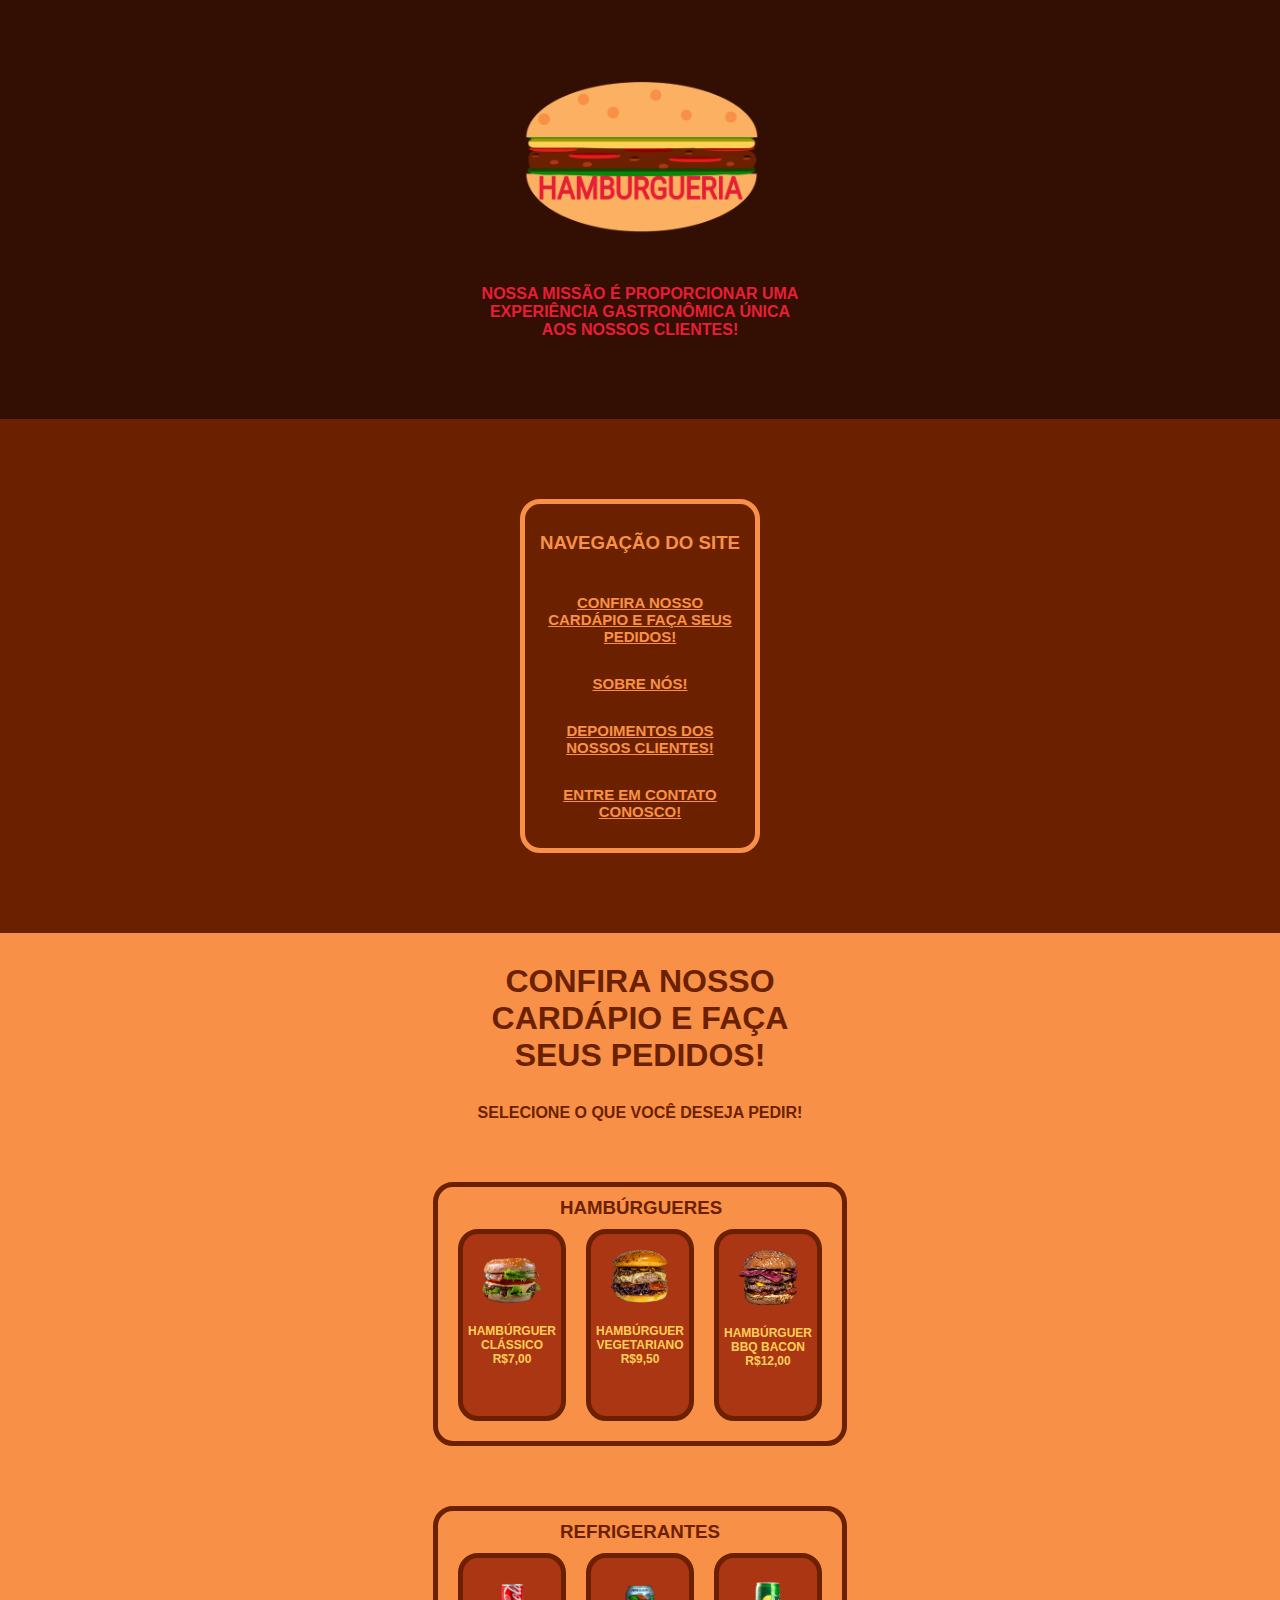
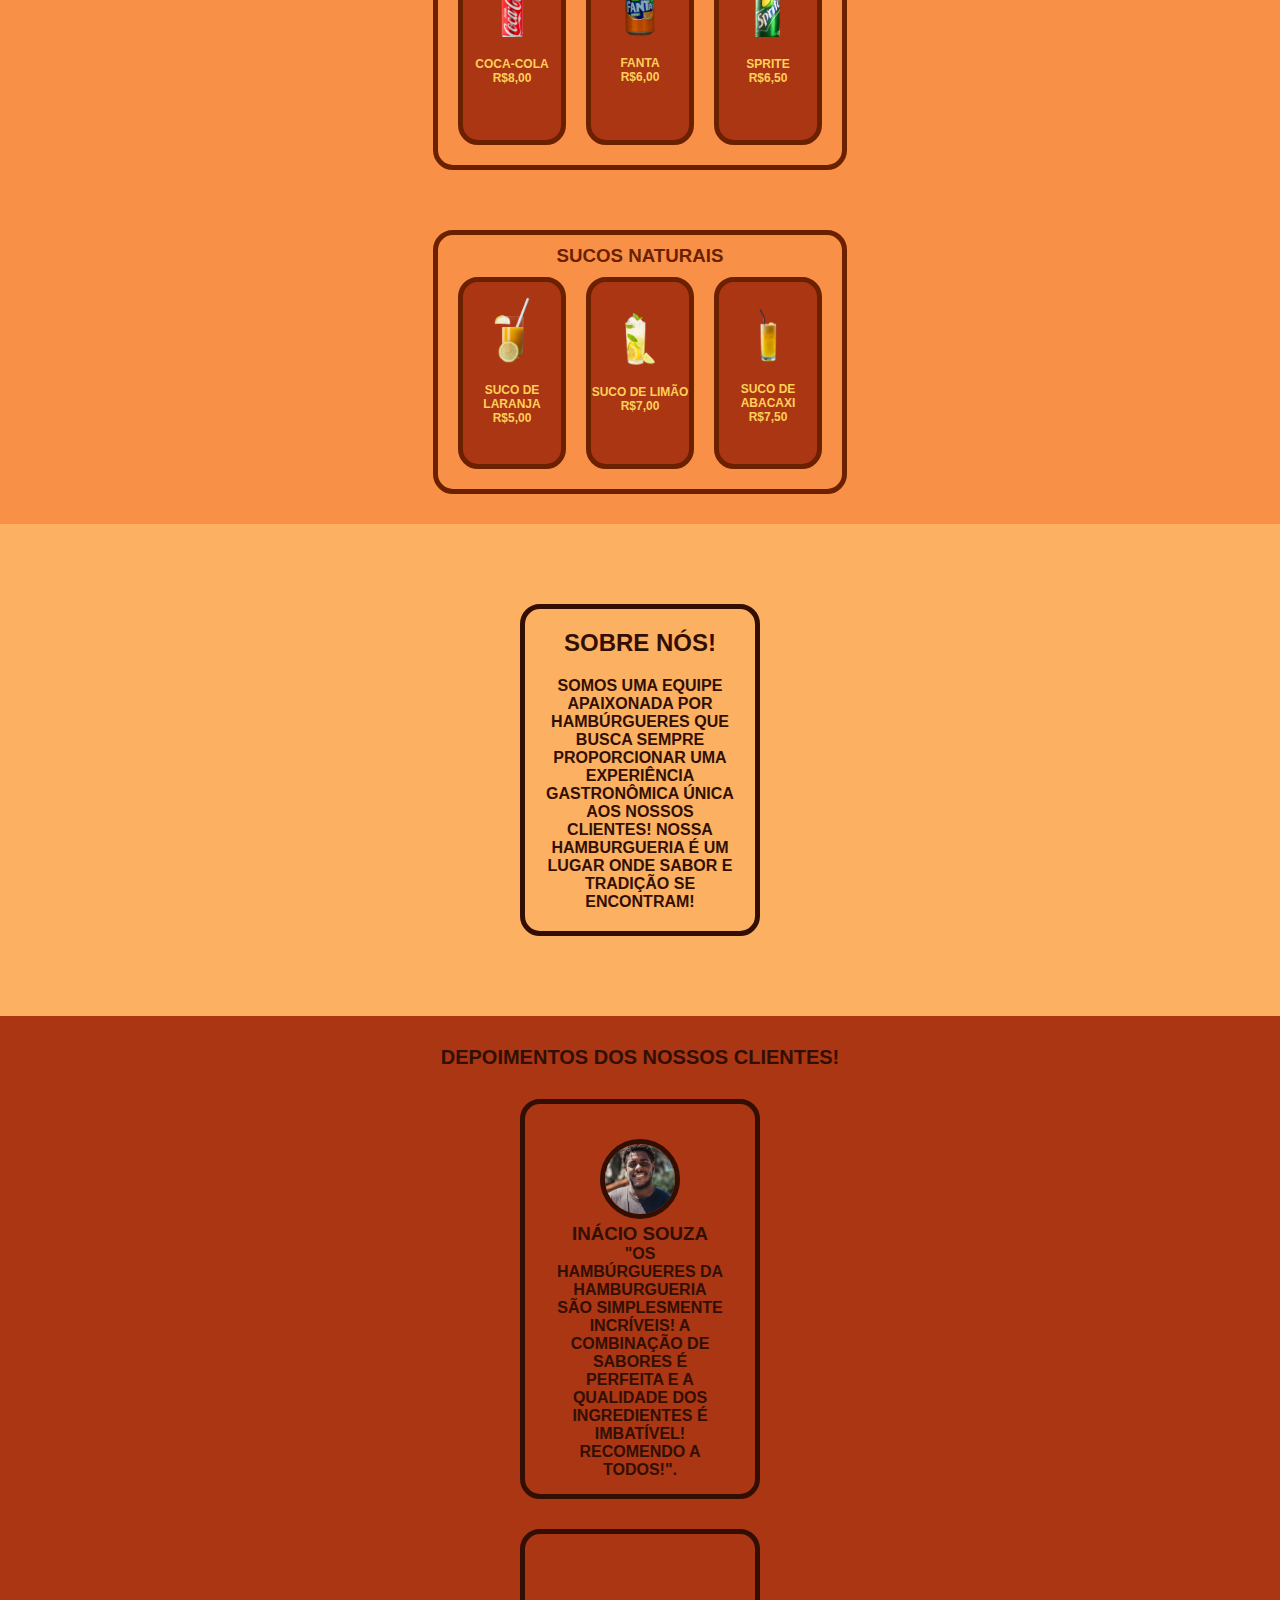
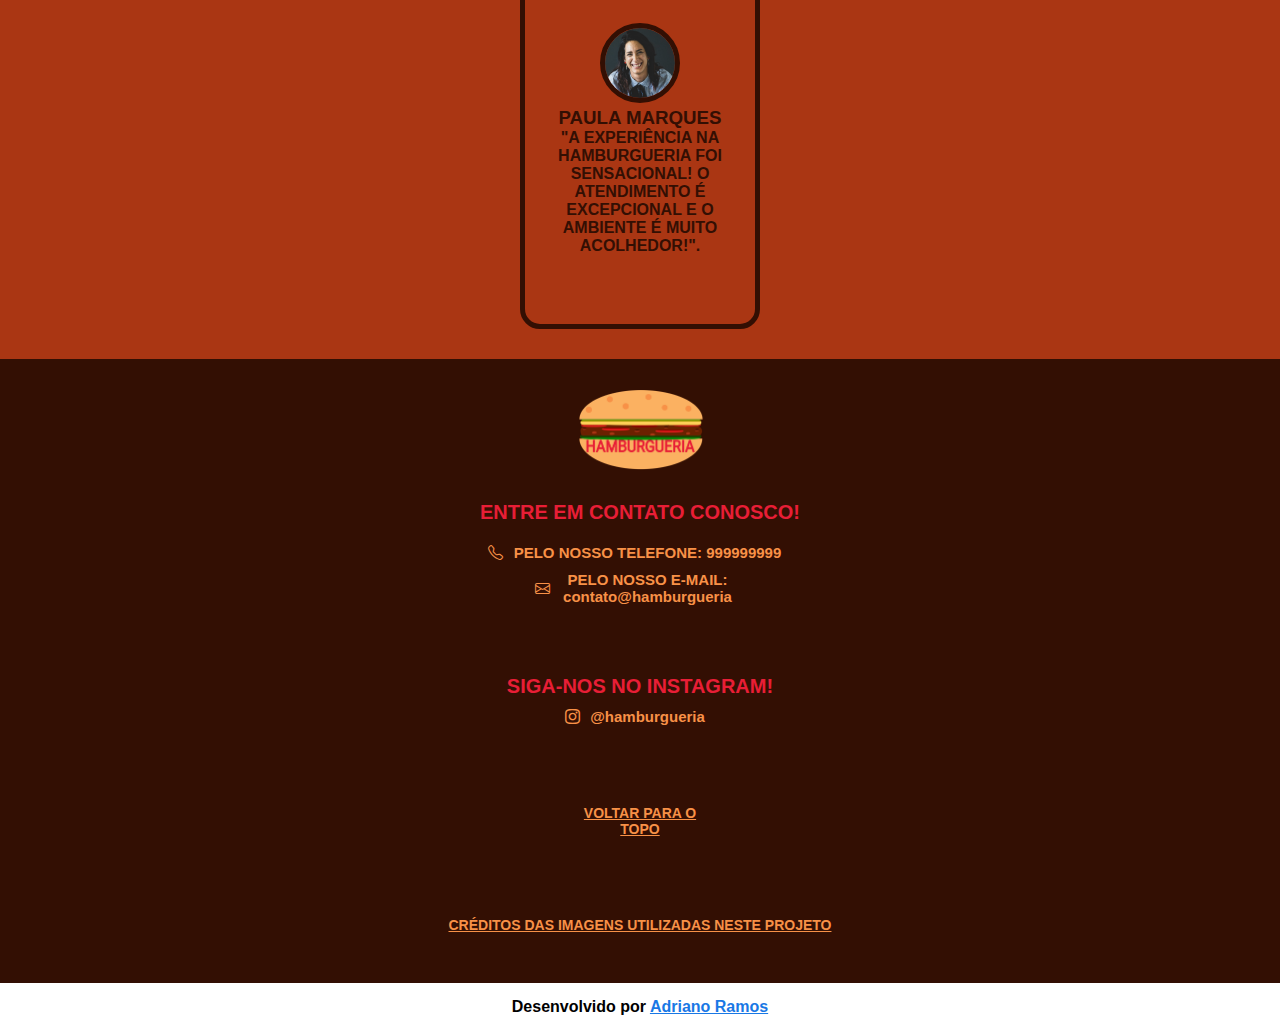
<file: index.html>
<!DOCTYPE html>
<html lang="pt-BR">
<head>
    <meta charset="UTF-8">
    <meta name="viewport" content="width=device-width, initial-scale=1.0">
    <meta http-equiv="X-UA-Compatible" content="ie=edge">
    <link rel="stylesheet" href="src/css/index.css">
    <link rel="stylesheet" href="src/css/features.css">
    <link rel="stylesheet" href="src/css/responsive.css">
    <link rel="stylesheet" href="src/css/font-family.css">
    <link rel="stylesheet" href="https://cdn.jsdelivr.net/npm/bootstrap-icons@1.8.1/font/bootstrap-icons.css">
    <link rel="icon" href="src/images/logo-burguer-joint.png">
    <title>HAMBURGUERIA</title>
</head>

<body>
    <header>
        <!-- Secao 1 (cabecalho) -->
        <section id="header">
            <div class="box-header-section">
                <img class="logo-burguer-joint" src="src/images/logo-burguer-joint.png" alt="logo da hamburgueria">

                <div class="text-mission-burguer-joint">
                    <p>
                        NOSSA MISSÃO É PROPORCIONAR UMA<br>
                        EXPERIÊNCIA GASTRONÔMICA ÚNICA<br>
                        AOS NOSSOS CLIENTES!
                    </p>
                </div>
            </div>
        </section>
    </header>

  
    <!-- Secao 2 (links de navegacao) -->
    <section>
        <div class="box-navigation-section">
            <div class="border-navigation-section">
                <h3 class="title-navigation-section">NAVEGAÇÃO DO SITE</h3>
                <nav class="links-navigation-section">
                    <ul>
                        <!-- Link 1 -->
                        <li class="margin-links"><a href="#menu-section">
                            CONFIRA NOSSO CARDÁPIO E FAÇA SEUS PEDIDOS!
                        </a></li>
            
                        <!-- Link 2 -->
                        <li class="margin-links"><a href="#about-us-section">
                            SOBRE NÓS!
                        </a></li>
          
                        <!-- Link 3 -->
                        <li class="margin-links"><a href="#testimonials-section">
                            DEPOIMENTOS DOS NOSSOS CLIENTES!
                        </a></li>
            
                        <!-- Link 4 -->
                        <li class="margin-links"><a href="#footer-section">
                            ENTRE EM CONTATO CONOSCO!
                        </a></li>
                    </ul>
                </nav>
            </div>
        </div>
    </section>
    

    <main>
        <!-- Secao 3 (cardapio) -->
        <section id="menu-section">
            <div class="box-menu-section">
                <div class="title-menu-section">
                    <h1>CONFIRA NOSSO CARDÁPIO E FAÇA SEUS PEDIDOS!</h1>
                </div>

                <div class="caption">
                    <h4>SELECIONE O QUE VOCÊ DESEJA PEDIR!</h4>
                </div>
      
                <!-- Secao dos hamburgueres -->
                <div class="box-products">
                    <div class="title-burguers-section">
                        <h3>HAMBÚRGUERES</h3>
                    </div>
                    <div class="align-btns-products">
          
                        <!-- Hamburguer classico -->
                        <div class="margin-btns-products">
                        <!-- A classe "margin-btns-products" é para que tenha uma margem entre os botoes dos produtos do cardapio -->
                            <button class="btn-product">
                            <!-- A classe "btn-products" sao os botoes dos produtos do cardapio que é onde ficam as imagens, nomes e precos deles -->
                                <img class="image-btn-classic-burguer" src="src/images/classic-burguer.png" alt="imagem de um hambúrguer clássico">
                                <p>HAMBÚRGUER CLÁSSICO</p>
                                <p>R$7,00</p>
                            </button>
                        </div>


                        <!-- Hamburguer vegetariano -->
                        <div class="margin-btns-products">
                        <!-- A classe "margin-btns-products" é para que tenha uma margem entre os botoes dos produtos do cardapio -->
                            <button class="btn-product">
                            <!-- A classe "btns-products" sao os botoes dos produtos do cardapio que é onde ficam as imagens, nomes e precos deles -->
                                <img class="image-btn-vegetarian-burguer" src="src/images/vegetarian-burguer.png" alt="imagem de um hambúrguer vegetariano">
                                <p >HAMBÚRGUER VEGETARIANO</p>
                                <p>R$9,50</p>
                            </button>
                        </div>
          

                        <!-- Hamburguer bbq bacon -->
                        <div class="margin-btns-products">
                        <!-- A classe "margin-btns-products" é para que tenha uma margem entre os botoes dos produtos do cardapio -->
                            <button class="btn-product">
                            <!-- A classe "btns-products" sao os botoes dos produtos do cardapio que é onde ficam as imagens, nomes e precos deles -->
                                <img class="image-btn-bacon-burguer" src="src/images/bacon-burguer.png" alt="imagem de um hambúrguer bbq bacon">
                                <p>HAMBÚRGUER BBQ BACON</p>
                                <p>R$12,00</p>
                            </button>
                        </div>
                    </div>
                </div>
    

                <!-- Secao dos refrigerantes -->
                <div class="box-products">
                    <div class="title-soft-drinks-section">
                        <h3>REFRIGERANTES</h3>
                    </div>
                    <div class="align-btns-products">

                        <!-- Coca-cola -->
                        <div class="margin-btns-products">
                        <!-- A classe "margin-btns-products" é para que tenha uma margem entre os botoes dos produtos do cardapio -->
                            <button class="btn-product">
                            <!-- A classe "btns-products" sao os botoes dos produtos do cardapio que é onde ficam as imagens, nomes e precos deles -->
                                <img class="image-btn-coca-cola" src="src/images/coca-cola.png" alt="imagem de uma lata de coca-cola">
                                <p>COCA-COLA</p>
                                <p>R$8,00</p>
                            </button>
                        </div>
          

                        <!-- Fanta -->
                        <div class="margin-btns-products">
                        <!-- A classe "margin-btns-products" é para que tenha uma margem entre os botoes dos produtos do cardapio -->
                            <button class="btn-product">
                            <!-- A classe "btns-products" sao os botoes dos produtos do cardapio que é onde ficam as imagens, nomes e precos deles -->
                                <img class="image-btn-fanta" src="src/images/fanta.png" alt="imagem de uma lata de fanta">
                                <p>FANTA</p>
                                <p>R$6,00</p>
                            </button>
                        </div>
          
          
                        <!-- Sprite -->
                        <div class="margin-btns-products">
                        <!-- A classe "margin-btns-products" é para que tenha uma margem entre os botoes dos produtos do cardapio -->
                            <button class="btn-product">
                            <!-- A classe "btns-products" sao os botoes dos produtos do cardapio que é onde ficam as imagens, nomes e precos deles -->
                                <img class="image-btn-sprite" src="src/images/sprite.png" alt="imagem de uma lata de sprite">
                                <p>SPRITE</p>
                                <p>R$6,50</p>
                            </button>
                        </div>
                    </div>
                </div>
     
     
                <!-- Secao dos sucos -->
                <div class="box-products">
                    <div class="title-juices-section">
                        <h3>SUCOS NATURAIS</h3>
                    </div>
                    <div class="align-btns-products">

                        <!-- Suco de laranja -->
                        <div class="margin-btns-products">
                        <!-- A classe "margin-btns-products" é para que tenha uma margem entre os botoes dos produtos do cardapio -->
                            <button class="btn-product">
                            <!-- A classe "btns-products" sao os botoes dos produtos do cardapio que é onde ficam as imagens, nomes e precos deles -->
                                <img class="image-btn-orange-juice" src="src/images/orange-juice.png" alt="imagem de um copo de suco de laranja">
                                <p>SUCO DE LARANJA</p>
                                <p>R$5,00</p>
                            </button>
                        </div>
         
         
                        <!-- Suco de limao -->
                        <div class="margin-btns-products">
                        <!-- A classe "margin-btns-products" é para que tenha uma margem entre os botoes dos produtos do cardapio -->
                            <button class="btn-product">
                            <!-- A classe "btns-products" sao os botoes dos produtos do cardapio que é onde ficam as imagens, nomes e precos deles -->
                                <img class="image-btn-lemon-juice" src="src/images/lemon-juice.png" alt="imagem de um copo de suco de limão">
                                <p>SUCO DE LIMÃO</p>
                                <p>R$7,00</p>
                            </button>
                        </div>
          

                        <!-- Suco de abacaxi -->
                        <div class="margin-btns-products">
                        <!-- A classe "margin-btns-products" é para que tenha uma margem entre os botoes dos produtos do cardapio -->
                            <button class="btn-product">
                            <!-- A classe "btns-products" sao os botoes dos produtos do cardapio que é onde ficam as imagens, nomes e precos deles -->
                                <img class="image-btn-pineapple-juice" src="src/images/pineapple-juice.png" alt="imagem de um copo de suco de abacaxi">
                                <p>SUCO DE ABACAXI</p>
                                <p>R$7,50</p>
                            </button>
                        </div>
                    </div>
                </div>


                <div class="box-background">

                    <!-- Esta div aparece quando clica nos botoes dos produtos e mostra a imagem, os nomes, e os precos deles, o botao de adicionar eles aos pedidos e o botao de voltar -->
                    <div id="box-selected-product">

                        <p id="text-quantity">QUANTOS VOCÊ QUER ADICIONAR?</p>


                        <!-- Hamburguer classico -->
                        <img src="src/images/classic-burguer.png" alt="imagem de um hambúrguer clássico" class="image-btn-classic-burguer image-selected-product">

                        <p class="name-selected-product">HAMBÚRGUER CLÁSSICO POR R$7,00</p>

                        <button class="btn-add-selected-product styles-btns-selected-product">ADICIONAR AOS PEDIDOS</button>

                        <div class="box-btns-more-and-less">
                            <button class="btns-more-and-less">
                                <i class="bi bi-dash-circle"></i>
                            </button>
                        
                            <div class="product-quantity"></div>
                        
                            <button class="btns-more-and-less">
                                <i class="bi bi-plus-circle"></i>
                            </button>
                        </div>

                        <button class="btn-confirm-order styles-btns-selected-product">CONFIRMAR</button>

                        <button class="btn-cancel-addition styles-btns-selected-product red-background">CANCELAR</button>



                        <!-- Hamburguer vegetariano -->
                        <img src="src/images/vegetarian-burguer.png" alt="imagem de um hambúrguer vegetariano" class="image-btn-vegetarian-burguer image-selected-product">

                        <p class="name-selected-product">HAMBÚRGUER VEGETARIANO POR R$9,50</p>

                        <button class="btn-add-selected-product styles-btns-selected-product">ADICIONAR AOS PEDIDOS</button>

                        <div class="box-btns-more-and-less">
                            <button class="btns-more-and-less">
                                <i class="bi bi-dash-circle"></i>
                            </button>
                        
                            <div class="product-quantity"></div>
                        
                            <button class="btns-more-and-less">
                                <i class="bi bi-plus-circle"></i>
                            </button>
                        </div>

                        <button class="btn-confirm-order styles-btns-selected-product">CONFIRMAR</button>

                        <button class="btn-cancel-addition styles-btns-selected-product red-background">CANCELAR</button>



                        <!-- Hamburguer bbq bacon -->
                        <img src="src/images/bacon-burguer.png" alt="imagem de um hambúrguer bbq bacon" class="image-btn-bacon-burguer image-selected-product">

                        <p class="name-selected-product">HAMBÚRGUER BBQ BACON POR R$12,00</p>

                        <button class="btn-add-selected-product styles-btns-selected-product">ADICIONAR AOS PEDIDOS</button>

                        <div class="box-btns-more-and-less">
                            <button class="btns-more-and-less">
                                <i class="bi bi-dash-circle"></i>
                            </button>
                        
                            <div class="product-quantity"></div>
                        
                            <button class="btns-more-and-less">
                                <i class="bi bi-plus-circle"></i>
                            </button>
                        </div>

                        <button class="btn-confirm-order styles-btns-selected-product">CONFIRMAR</button>

                        <button class="btn-cancel-addition styles-btns-selected-product red-background">CANCELAR</button>



                        <!-- Coca-cola -->
                        <img src="src/images/coca-cola.png" alt="imagem de uma lata de coca-cola" class="image-btn-coca-cola image-selected-product">

                        <p class="name-selected-product">COCA-COLA POR R$8,00</p>

                        <button class="btn-add-selected-product styles-btns-selected-product">ADICIONAR AOS PEDIDOS</button>

                        <div class="box-btns-more-and-less">
                            <button class="btns-more-and-less">
                                <i class="bi bi-dash-circle"></i>
                            </button>
                        
                            <div class="product-quantity"></div>
                        
                            <button class="btns-more-and-less">
                                <i class="bi bi-plus-circle"></i>
                            </button>
                        </div>

                        <button class="btn-confirm-order styles-btns-selected-product">CONFIRMAR</button>

                        <button class="btn-cancel-addition styles-btns-selected-product red-background">CANCELAR</button>



                        <!-- Fanta -->
                        <img src="src/images/fanta.png" alt="imagem de uma lata de fanta" class="image-btn-fanta image-selected-product">

                        <p class="name-selected-product">FANTA POR R$6,00</p>

                        <button class="btn-add-selected-product styles-btns-selected-product">ADICIONAR AOS PEDIDOS</button>

                        <div class="box-btns-more-and-less">
                            <button class="btns-more-and-less">
                                <i class="bi bi-dash-circle"></i>
                            </button>
                        
                            <div class="product-quantity"></div>
                        
                            <button class="btns-more-and-less">
                                <i class="bi bi-plus-circle"></i>
                            </button>
                        </div>

                        <button class="btn-confirm-order styles-btns-selected-product">CONFIRMAR</button>

                        <button class="btn-cancel-addition styles-btns-selected-product red-background">CANCELAR</button>



                        <!-- Sprite -->
                        <img src="src/images/sprite.png" alt="imagem de uma lata de sprite" class="image-btn-sprite image-selected-product">

                        <p class="name-selected-product">SPRITE POR R$6,50</p>

                        <button class="btn-add-selected-product styles-btns-selected-product">ADICIONAR AOS PEDIDOS</button>

                        <div class="box-btns-more-and-less">
                            <button class="btns-more-and-less">
                                <i class="bi bi-dash-circle"></i>
                            </button>
                        
                            <div class="product-quantity"></div>
                        
                            <button class="btns-more-and-less">
                                <i class="bi bi-plus-circle"></i>
                            </button>
                        </div>

                        <button class="btn-confirm-order styles-btns-selected-product">CONFIRMAR</button>

                        <button class="btn-cancel-addition styles-btns-selected-product red-background">CANCELAR</button>




                        <!-- Suco de laranja -->
                        <img src="src/images/orange-juice.png" alt="imagem de um copo de suco de laranja" class="image-btn-orange-juice image-selected-product">

                        <p class="name-selected-product">SUCO DE LARANJA POR R$5,00</p>

                        <button class="btn-add-selected-product styles-btns-selected-product">ADICIONAR AOS PEDIDOS</button>

                        <div class="box-btns-more-and-less">
                            <button class="btns-more-and-less">
                                <i class="bi bi-dash-circle"></i>
                            </button>
                        
                            <div class="product-quantity"></div>
                        
                            <button class="btns-more-and-less">
                                <i class="bi bi-plus-circle"></i>
                            </button>
                        </div>

                        <button class="btn-confirm-order styles-btns-selected-product">CONFIRMAR</button>

                        <button class="btn-cancel-addition styles-btns-selected-product red-background">CANCELAR</button>



                        <!-- Suco de limao -->
                        <img src="src/images/lemon-juice.png" alt="imagem de um copo de suco de limão" class="image-btn-lemon-juice image-selected-product">

                        <p class="name-selected-product">SUCO DE LIMÃO POR R$7,00</p>

                        <button class="btn-add-selected-product styles-btns-selected-product">ADICIONAR AOS PEDIDOS</button>

                        <div class="box-btns-more-and-less">
                            <button class="btns-more-and-less">
                                <i class="bi bi-dash-circle"></i>
                            </button>
                        
                            <div class="product-quantity"></div>
                        
                            <button class="btns-more-and-less">
                                <i class="bi bi-plus-circle"></i>
                            </button>
                        </div>

                        <button class="btn-confirm-order styles-btns-selected-product">CONFIRMAR</button>

                        <button class="btn-cancel-addition styles-btns-selected-product red-background">CANCELAR</button>



                        <!-- Suco de abacaxi -->
                        <img src="src/images/pineapple-juice.png" alt="imagem de um copo de suco de abacaxi" class="image-btn-pineapple-juice image-selected-product">

                        <p class="name-selected-product">SUCO DE ABACAXI POR R$7,50</p>

                        <button class="btn-add-selected-product styles-btns-selected-product">ADICIONAR AOS PEDIDOS</button>

                        <div class="box-btns-more-and-less">
                            <button class="btns-more-and-less">
                                <i class="bi bi-dash-circle"></i>
                            </button>
                        
                            <div class="product-quantity"></div>
                        
                            <button class="btns-more-and-less">
                                <i class="bi bi-plus-circle"></i>
                            </button>
                        </div>

                        <button class="btn-confirm-order styles-btns-selected-product">CONFIRMAR</button>

                        <button class="btn-cancel-addition styles-btns-selected-product red-background">CANCELAR</button>

                        <!-- Fecha a caixa do produto selecionado -->
                        <button id="btn-back-selected-product" class="styles-btns-selected-product red-background">VOLTAR</button>
                    </div>



                    <div class="box-address">
                        <p class="text-attention">ATENÇÃO!</p>
                        <br>
                        <p class="text-address">ESTE PROJETO É APENAS UMA SIMULAÇÃO. OS DADOS DIGITADOS E CONFIRMADOS NÃO SERÃO ARMAZENADOS, ENVIADOS OU UTILIZADOS, ENTÃO DIGITE QUALQUER COISA FICTÍCIA ABAIXO</p>

                        <input id="input" type="text" placeholder="DIGITE QUALQUER COISA FICTÍCIA">

                        <button id="btn-confirm-address" class="styles-btns-selected-product">CONFIRMAR ENDEREÇO</button>
                    </div>

                </div>


                    <button id="btn-show-requests" class="styles-btns-selected-product">PEDIDOS ADICIONADOS</button>



                    <!-- Caixa dos pedidos -->
                    <div id="box-orders">
                        <p class="text-added">VOCÊ ADICIONOU:</p>

                        <div class="box-products-added">
                            <!-- Hamburguer classico -->
                            <div class="box-added-product">
                                <!-- Nome "Hambúrguer Clássico"-->
                                <p class="name-added-product"></p>

                                <!-- Botao que remove o hamburguer classico dos pedidos -->
                                <button class="btn-remove-order">
                                    <i class="bi bi-x-circle"></i>
                                </button>
                            </div>



                            <!-- Hamburguer vegetariano -->
                            <div class="box-added-product">
                                <!-- Nome "Hambúrguer Vegetariano" -->
                                <p class="name-added-product"></p>

                                <!-- Botao que remove o hamburguer classico dos pedidos -->
                                <button class="btn-remove-order">
                                    <i class="bi bi-x-circle"></i>
                                </button>
                            </div>



                            <!-- Hamburguer bbq bacon -->
                            <div class="box-added-product">
                                <!-- Nome "Hambúrguer Bbq Bacon" -->
                                <p class="name-added-product"></p>

                                <!-- Botao que remove o hamburguer bbq bacon dos pedidos -->
                                <button class="btn-remove-order">
                                    <i class="bi bi-x-circle"></i>
                                </button>
                            </div>



                            <!-- Coca Cola -->
                            <div class="box-added-product">
                                <!-- Nome "Coca Cola" -->
                                <p class="name-added-product"></p>

                                <!-- Botao que remove a coca cola dos pedidos -->
                                <button class="btn-remove-order">
                                    <i class="bi bi-x-circle"></i>
                                </button>
                            </div>




                            <!-- Fanta -->
                            <div class="box-added-product">
                                <!-- Nome "Fanta" -->
                                <p class="name-added-product"></p>

                                <!-- Botao que remove a fanta dos pedidos -->
                                <button class="btn-remove-order">
                                    <i class="bi bi-x-circle"></i>
                                </button>
                            </div>




                            <!-- Sprite -->
                            <div class="box-added-product">
                                <!-- Nome "Sprite" -->
                                <p class="name-added-product"></p>

                                <!-- Botao que remove o sprite dos pedidos -->
                                <button class="btn-remove-order">
                                    <i class="bi bi-x-circle"></i>
                                </button>
                            </div>




                            <!-- Suco de laranja -->
                            <div class="box-added-product">
                                <!-- Nome "Sprite" -->
                                <p class="name-added-product"></p>

                                <!-- Botao que remove o sprite dos pedidos -->
                                <button class="btn-remove-order">
                                    <i class="bi bi-x-circle"></i>
                                </button>
                            </div>




                            <!-- Suco de limao -->
                            <div class="box-added-product">
                                <!-- Nome "Sprite" -->
                                <p class="name-added-product"></p>

                                <!-- Botao que remove o sprite dos pedidos -->
                                <button class="btn-remove-order">
                                    <i class="bi bi-x-circle"></i>
                                </button>
                            </div>




                            <!-- Suco de abacaxi -->
                            <div class="box-added-product">
                                <!-- Nome "Sprite" -->
                                <p class="name-added-product"></p>

                                <!-- Botao que remove o sprite dos pedidos -->
                                <button class="btn-remove-order">
                                    <i class="bi bi-x-circle"></i>
                                </button>
                            </div>
                        </div>




                        <p id="text-total-to-pay"></p>

                        <div class="btns-box-requests">
                            <button class="btn-confirm-orders">CONFIRMAR PEDIDOS</button>

                            <button id="btn-back-box-orders" class="red-background">VOLTAR</button>
                        </div>
                    </div>
        </section>
      

        <!-- Secao 4 (sobre nos) -->
        <section id="about-us-section">
            <div class="box-about-us-section">
                <div class="border-about-us-section">
                    <h2 class="title-about-us-section">SOBRE NÓS!</h2>
                    <p>
                        SOMOS UMA EQUIPE APAIXONADA POR
                        HAMBÚRGUERES QUE BUSCA SEMPRE PROPORCIONAR  UMA  EXPERIÊNCIA GASTRONÔMICA ÚNICA AOS NOSSOS CLIENTES! NOSSA HAMBURGUERIA É UM LUGAR ONDE SABOR E TRADIÇÃO SE ENCONTRAM!
                    </p>
                </div>
            </div>
        </section>
    

        <!-- Secao 5 (depoimentos dos clientes) -->
        <section id="testimonials-section">
            <div class="box-testimonials-section">
        
                <div class="title-testimonials-section">
                    <p>DEPOIMENTOS DOS NOSSOS CLIENTES!</p>
                </div>
        
                <div class="align-boxes-testimonials">
        
                    <!-- Depoimento 1 -->
                    <div class="box-testimony-1">
                        <div class="elements-box-testimony-1">
                            <img class="photos-styles" src="src/images/man.jpg" alt="foto do cliente inácio souza">
                            <h3>INÁCIO SOUZA</h3>
                            <p>
                                "OS HAMBÚRGUERES DA HAMBURGUERIA SÃO SIMPLESMENTE INCRÍVEIS! A COMBINAÇÃO DE SABORES É PERFEITA E A QUALIDADE DOS INGREDIENTES É IMBATÍVEL! RECOMENDO A TODOS!".
                            </p>
                        </div>
                    </div>


                    <!-- Depoimento 2 -->
                    <div class="box-testimony-2">
                        <div class="elements-box-testimony-2">
                            <img class="photos-styles" src="src/images/woman.jpg" alt="foto da cliente paula marques">
                            <h3>PAULA MARQUES</h3>
                            <p>
                                "A EXPERIÊNCIA NA HAMBURGUERIA FOI SENSACIONAL! O ATENDIMENTO É EXCEPCIONAL E O AMBIENTE É MUITO ACOLHEDOR!".
                            </p>
                        </div>
                    </div>
                </div>
            </div>
        </section>
    </main>
    

    <!-- Secao 6 (rodape) -->
    <footer id="footer-section">
        <div class="box-footer-section">
            <img class="logo-burguer-joint-footer-section" src="src/images/logo-burguer-joint.png" alt="logo da hamburgueria">
        
            <div class="contacts-title"></div>
        
            <div class="box-contacts">
                <p class="title-contacts">ENTRE EM CONTATO CONOSCO!</p>

                <div class="box-contact-phone">
                    <i class="bi bi-telephone"></i>
                    <p class="text-contact-phone">PELO NOSSO TELEFONE: 999999999</p>
                </div>

                <div class="box-contact-email">
                    <i class="bi bi-envelope"></i>
                    <p class="text-contact-email">PELO NOSSO E-MAIL: contato@hamburgueria</p>
                </div>

                <p class="title-follow-us-instagram">SIGA-NOS NO INSTAGRAM!</p>

                <div class="box-contact-instagram">
                    <i id="instagram-icon" class="bi bi-instagram"></i>
                    <p class="text-contact-instagram">@hamburgueria</p>
                </div>

                <a class="link-back-to-header" href="#header">VOLTAR PARA O TOPO</a>
            </div>


        
            <div class="box-credits-links">
                <a href="credits.html">CRÉDITOS DAS IMAGENS UTILIZADAS NESTE PROJETO</a>
            </div>
        </div>

        <div class="box-developer-name">
            <p>Desenvolvido por <a class="developer-name" href="https://github.com/adri-ramos25" target="_blank">Adriano Ramos</a></p>
        </div>
    </footer>

    <script src="src/js/products.js"></script>
    <script src="src/js/requests.js"></script>
    <script src="src/js/addition-products.js"></script>
    <script src="src/js/removal-products.js"></script>
</body>
</html>
</file>
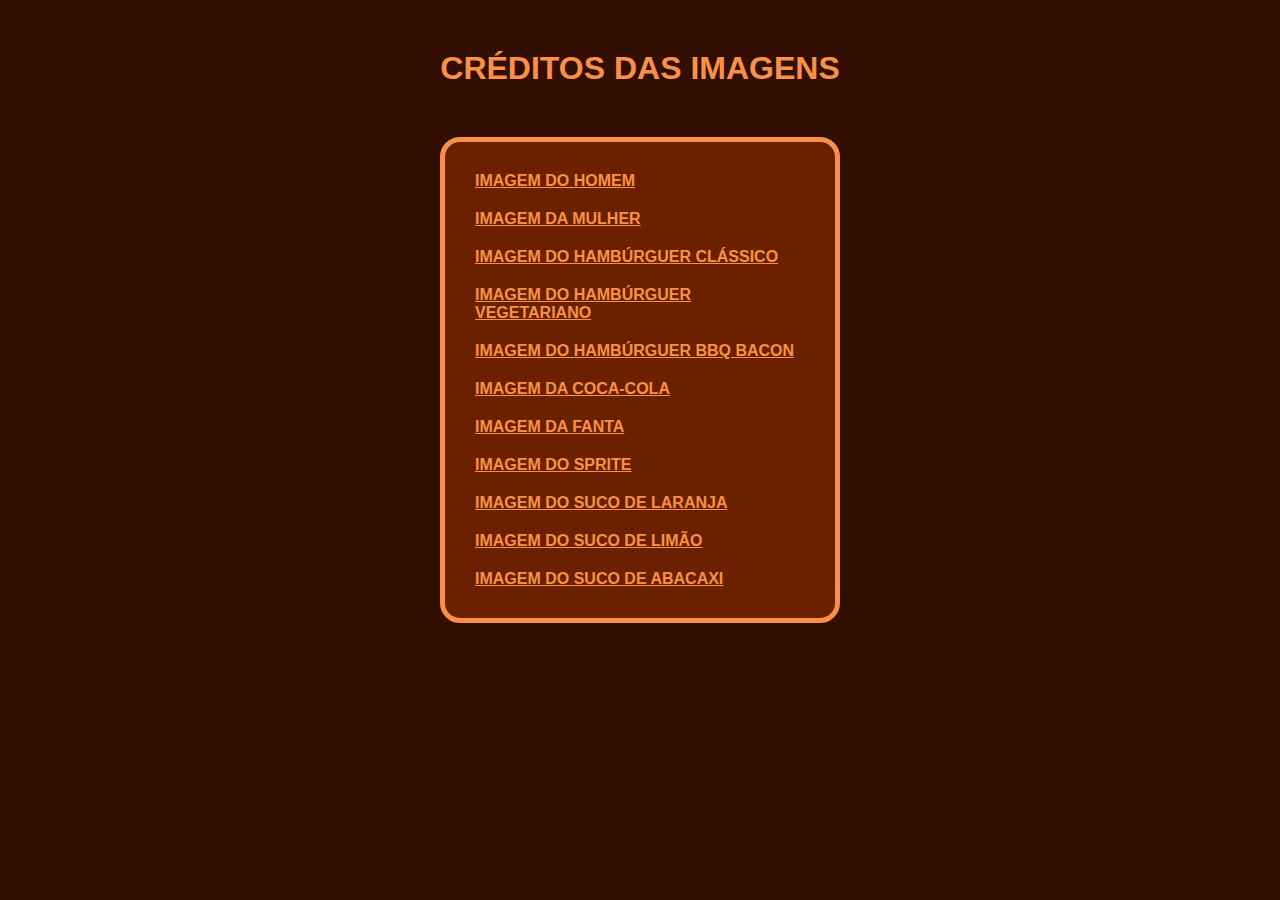
<file: credits.html>
<!DOCTYPE html>
<html lang="pt-BR">
<head>
    <meta charset="UTF-8">
    <meta name="viewport" content="width=device-width, initial-scale=1.0">
    <meta http-equiv="X-UA-Compatible" content="ie=edge">
    <link rel="stylesheet" href="src/css/credits.css">
    <link rel="stylesheet" href="src/css/index.css">
    <link rel="stylesheet" href="src/css/responsive.css">
    <link rel="stylesheet" href="src/css/font-family.css">
    <link rel="icon" href="src/images/burguer-joint-icon.png">
    <title>CRÉDITOS DAS IMAGENS</title>
</head>

<body>
    <header>
        <h1 id="title-credits-page">CRÉDITOS DAS IMAGENS</h1>
    </header>

    <main>
        <div class="box-links">
            <a href="https://unsplash.com/pt-br/fotografias/foco-seletivo-do-homem-sorrindo-durante-o-dia
            -2EGNqazbAMk?utm_content=creditShareLink&utm_medium=referral&utm_source=
            unsplash" target="_blank">IMAGEM DO HOMEM</a>

            <a href="https://unsplash.com/pt-br/fotografias/mulher-sorridente-na-camisa-social-xadrez-bra
            nca-e-preta-MQ2xYBHImKM?utm_content=creditShareLink&utm_medium=referral&u
            tm_source=unsplash" target="_blank">IMAGEM DA MULHER</a>

            <a href="https://unsplash.com/pt-br/fotografias/hamburguer-na-superficie-branca-JqnuWlHmDf
            E?utm_content=creditShareLink&utm_medium=referral&utm_source=unsplash
            " target="_blank">IMAGEM DO HAMBÚRGUER CLÁSSICO</a>

            <a href="https://unsplash.com/pt-br/fotografias/foto-de-closeup-do-hamburguer-na-superficiemarrom-88YAXjnpvrM?utm_content=creditShareLink&utm_medium=referral&utm_so
            urce=unsplash" target="_blank">IMAGEM DO HAMBÚRGUER VEGETARIANO</a>

            <a href="https://unsplash.com/pt-br/fotografias/hamburguer-com-alface-e-tomate-E94j3rMcxlw
            ?utm_content=creditShareLink&utm_medium=referral&utm_source=unsplash
            " target="_blank">IMAGEM DO HAMBÚRGUER BBQ BACON</a>

            <a href="https://unsplash.com/pt-br/fotografias/lata-de-coca-cola-z8PEoNIlGlg?utm_content=c
            reditShareLink&utm_medium=referral&utm_source=unsplash
            " target="_blank">IMAGEM DA COCA-COLA</a>

            <a href="https://unsplash.com/pt-br/fotografias/fanta-laranja-pode-na-mesa-de-madeira-marro
            m-aKYu-H5pHJY?utm_content=creditShareLink&utm_medium=referral&utm_source
            =unsplash
            " target="_blank">IMAGEM DA FANTA</a>

            <a href="https://unsplash.com/pt-br/fotografias/uma-lata-de-sprite-em-um-suporte-de-madeiracom-limoes-RH2ZA73kHiA?utm_content=creditShareLink&utm_medium=referral&ut
            2
            m_source=unsplash" target="_blank">IMAGEM DO SPRITE</a>

            <a href="https://unsplash.com/pt-br/fotografias/copo-transparente-com-liquido-amarelo-e-limao
            -fatiado-NB5_8iyNMPA?utm_content=creditShareLink&utm_medium=referral&utm_s
            ource=unsplash
            " target="_blank">IMAGEM DO SUCO DE LARANJA</a>

            <a href="https://unsplash.com/pt-br/fotografias/copo-transparente-com-suco-de-limao-WDgN0
            XclV_w?utm_content=creditShareLink&utm_medium=referral&utm_source=unsplash" target="_blank">IMAGEM DO SUCO DE LIMÃO</a>

            <a href="https://unsplash.com/pt-br/fotografias/copo-de-beber-transparente-cheio-de-liquido-a
            marelo-na-mesa-marrom-AjG1BkDH4Zs?utm_content=creditShareLink&utm_mediu
            m=referral&utm_source=unsplash" target="_blank">IMAGEM DO SUCO DE ABACAXI</a>
        </div>
    </main>
</body>
</html>
</file>
<file: src/css/index.css>
*{
    margin: 0;
    padding: 0;
    box-sizing: border-box;
}
html{
    scroll-behavior: smooth;
}
body{
    font-weight: bold;
}
ul{
    list-style-type: none;
}
a{
    color: #f89147;
}
li{
    font-size: 15px;
}
input{
    border: 3px solid #772f0d;
    border-radius: 20px;
    padding-left: 17px;
    width: 300px;
    height: 40px;
    font-weight: bold;
    margin-top: 30px;
    margin-bottom: 20px;
}
button{
    background-color: transparent;
    border: none;
    width: 9em;
    height: 16em;
    font-weight: bold;
    cursor: pointer;
}



/* Secao 1 (cabecalho) */
.box-header-section{
    display: flex;
    flex-direction: column;
    justify-content: center;
    align-items: center;
    padding: 80px;
    background-color: #330f03;
    text-align: center;
    color: #e81e36;
}
.logo-burguer-joint{
    width: 15em;
}
.text-mission-burguer-joint{
    margin-top: 50px;
    width: 20em;
}



/* Secao 2 (links de navegacao) */

.box-navigation-section{
    text-align: center;
    background-color: #6b2100;
    color: #f89147;
    padding-top: 80px;
    padding-bottom: 80px;
}
.links-navigation-section{
    padding: 10px 20px 20px 20px;
}
.border-navigation-section{
    width: 15em;
    margin-right: auto;
    margin-left: auto;
    border: 5px solid #f89147;
    border-radius: 20px;
    padding-top: 20px;
    padding-bottom: 8px;
}
.title-navigation-section{
    margin-top: 8px;
}
.margin-links{
    margin: 30px 0 0 0;
}



/* Secao 3 (cardapio) */
.box-menu-section{
    display: flex;
    flex-direction: column;
    align-items: center;
    justify-content: center;
    background-color: #f89147;
    text-align: center;
    color: #6b2100;
}
.title-menu-section{
    width: 22em;
    margin-top: 30px;
    margin-bottom: 30px;
}
.caption{
    width: 20.5em;
    margin-bottom: 30px;
}
.box-products{
    display: flex;
    flex-direction: column;
    border: 5px solid #6b2100;
    border-radius: 20px;
    margin: 30px;
    padding: 10px 10px;
}

/* Caixa que aparece para o usuario nao clicar em outras funcionalidades quando ele esta realizando alguma acao */
.box-background{
    background-color: rgb(65, 43, 3, 50%);
    display: flex;
    justify-content: center;
    align-items: center;
    position: fixed;
    top: 0;
    width: 100%;
    height: 100%;
    display: none;
}


/* Faz os botoes dos produtos ficarem alinhados */ 
.btn-product{
    display: flex;
    flex-direction: column;
    align-items: center;
    background-color: #aa3613;
    font-size: 12px;
    border: 5px solid #6b2100;
    border-radius: 20px;
    text-align: center;
    color: #ffcf57;
    transition: 0.2s ease;
}
.btn-product:hover{
    background-color: #e81e36;
}
.align-btns-products{
    display: flex;
    flex-wrap: wrap;
    justify-content: center;
}
.margin-btns-products{
    margin: 10px;
}


/* Titulos das secoes dos produtos */
.title-burguers-section, .title-soft-drinks-section{
    width: 10em;
    margin: auto;
}
.title-juices-section{
    width: 15em;
    margin: auto;
}

/* Imagens dos hamburgueres */
.image-btn-classic-burguer{
    width: 5em;
    margin-top: 23px;
    margin-bottom: 20px;
}
.image-btn-vegetarian-burguer{
    width: 5em;
    margin-top: 15px;
    margin-bottom: 20px;
}
.image-btn-bacon-burguer{
    width: 5em;
    margin-top: 15px;
    margin-bottom: 20px;
}

/* Imagens dos refrigerantes */
.image-btn-coca-cola{
    width: 2em;
    margin-top: 25px;
    margin-bottom: 20px;
}
.image-btn-fanta{
    width: 2.5em;
    margin-top: 27px;
    margin-bottom: 20px;
}
.image-btn-sprite{
    width: 2.3em;
    margin-top: 23px;
    margin-bottom: 20px;
}

/* Imagens dos sucos */
.image-btn-orange-juice{
    width: 3em;
    margin-top: 15px;
    margin-bottom: 20px;
}
.image-btn-lemon-juice{
    width: 2.5em;
    margin-top: 30px;
    margin-bottom: 20px;
}
.image-btn-pineapple-juice{
    width: 1.5em;
    margin-top: 27px;
    margin-bottom: 20px;
}



/* Secao 4 (sobre nos) */
.box-about-us-section{
    background-color: #fbb161;
    padding-top: 80px;
    padding-bottom: 80px;
    text-align: center;
    color: #330f03;
}
.border-about-us-section{
    width: 15em;
    margin: auto;
    border: 5px solid #330f03;
    border-radius: 20px;
    padding: 20px;
}
.title-about-us-section{
    margin-bottom: 20px;
}



/* Secao 5 (depoimentos dos clientes) */
.box-testimonials-section{
    display: flex;
    flex-direction: column;
    justify-content: center;
    align-items: center;
    background-color: #aa3613;
    text-align: center;
    color: #330f03;
}
.title-testimonials-section{
    margin-top: 30px;
    font-size: 20px;
}
.box-testimony-1, .box-testimony-2{
    margin: 30px;
}
.photos-styles{
    height: 5em;
    width: 5em;
    border: 5px solid #330f03;
    border-radius: 50%;
    margin-top: 20px;
}
.box-testimony-1{
    border: 5px solid #330f03;
    border-radius: 20px;
    display: flex;
    flex-direction: column;
    align-items: center;
    width: 15em;
    height: 25em;
    padding-right: 30px;
    padding-left: 30px;
}
.box-testimony-2{
    border: 5px solid #330f03;
    border-radius: 20px;
    display: flex;
    flex-direction: column;
    align-items: center;
    width: 15em;
    height: 25em;
    padding-right: 30px;
    padding-left: 30px;
}
.elements-box-testimony-1, .elements-box-testimony-2{
    margin: auto;
}



/* Secao 6 (rodape) */
.box-footer-section{
    display: flex;
    flex-direction: column;
    justify-content: center;
    align-items: center;
    background-color: #330f03;
    text-align: center;
    color: #e81e36;
}
.logo-burguer-joint-footer-section{
    width: 8em;
    margin-top: 30px;
    margin-bottom: 30px;
}
.title-contacts{
    margin-bottom: 10px;
    width: 320px;
    font-size: 20px;
    color: #e81e36;
}
.box-contacts{
    display: flex;
    flex-direction: column;
    justify-content: center;
    align-items: center;
    width: 20em;
    margin-bottom: 80px;
    color: #f89147;
    font-size: 17px;
}
.box-contact-phone, .box-contact-email, .box-contact-instagram{
    display: flex;
    align-items: center;
    font-size: 15px;
}
.title-follow-us-instagram{
    color: #e81e36;
    width: 270px;
    margin-top: 70px;
    margin-bottom: 10px;
    font-size: 20px;
}
.text-contact-phone{
    width: 18em;
    margin: 10px;
}
.text-contact-email{
    width: 13em;
}
.text-contact-instagram{
    width: 9em;
}
.link-back-to-header{
    width: 11em;
    margin-top: 80px;
    font-size: 14px;
    text-align: center;
}
.box-credits-links{
    width: 28em;
    margin-bottom: 50px;
    font-size: 14px;
    text-align: center;
}
.box-developer-name{
    display: flex;
    justify-content: center;
    padding: 15px 15px;
    background-color: #fff;
    color: #000;
}
.developer-name{
    color: #1978e5;
}
</file>
<file: src/css/responsive.css>
/* Relacionado a largura */

@media (max-width: 550px) and (min-width: 340px){

    /* Pagina principal */
    input{
        width: 250px;
    }


    .btn-confirm-orders{
        font-size: 12px;
    }

    .box-products{
        width: 300px;
        margin-top: 10px;
    }
    .box-orders{
        margin: 8px;
        width: 70px;
        height: 100px;
        font-size: 10px;
    }
    .names-products-added{
        top: 2px;
        right: 4px;
    }
    .box-credits-links{
        font-size: 12px;
    }

    
    #box-orders{
        width: 330px;
    }
    #box-selected-product, .box-address{
        width: 300px;
        font-size: 14px;
    }
    #title-credits-page{
        font-size: 23px;
    }


    /* Pagina dos creditos das imagens */
    .box-links{
        width: 20em;
    }
}



/* Relacionado a altura */

@media (max-height: 700px) {
    .box-products-added{
        display: flex;
        justify-content: center;
        flex-wrap: wrap;
    }
    .box-added-product{
        width: 150px;
        height: 30px;
        font-size: 9px;
    }
}

@media (max-height: 510px) {
    .box-products-added{
        display: flex;
        justify-content: center;
        flex-wrap: wrap;
    }
}

@media (max-height: 295px) {
    #box-selected-product, .box-address{
        height: 240px;
    }
    #btn-back-selected-product{
        margin-bottom: 20px;
    }
}
</file>
<file: src/css/font-family.css>
*{
    font-family: Roboto, sans-serif;
}
</file>
<file: src/css/credits.css>
body{
    background-color: #330F03;
    color: #F89147;
    text-align: center;
    font-weight: bold;
}

header{
    padding: 50px;
}

main{
    display: flex;
    justify-content: center;
}

a{
    margin: 10px;
    text-align: left;
}



.box-links{
    display: flex;
    flex-direction: column;
    background-color: #6B2100;
    width: 25em;
    border: 5px solid #F89147;
    border-radius: 20px;
    margin-bottom: 50px;
    padding: 20px 20px;
}
</file>
<file: src/css/features.css>
/* Estilos que os botoes "adicionar aos pedidos" recebem */
.styles-btns-selected-product{
    background-color: #6b2100;
    width: 200px;
    height: 30px;
    border-radius: 20px;
    margin-top: 10px;
    font-size: 14px;
    color: #ffcf57;
    transition: 0.2s ease;
}
.styles-btns-selected-product:hover{
    background-color: #106310;
}


.red-background{
    transition: 0.2s ease;
}
.red-background:hover{
    background-color: #ff0000;
}


/* Botao "adicionar aos pedidos" */
.btn-add-selected-product{
    display: none;
}

.btn-cancel-addition{
    display: none;
}

/* Nome e preco do produto selecionado */
.names-selected-products{
    margin-top: 30px;
    font-size: 15px;
    display: none;
}


/* Botoes + e - que o usuario clica para escolher a quantidade de um mesmo produto que ele quer adicionar aos pedidos */
.box-btns-more-and-less{
    display: flex;
    align-items: center;
    margin-top: 30px;
    margin-bottom: 30px;
    font-size: 20px;
    display: none;
}
.btns-more-and-less{
    width: 50px;
    height: 50px;
    border-radius: 20px;
    font-size: 50px;
    color: #6b2100;
    transition: 0.2s ease;
}

.product-quantity{
    display: flex;
    justify-content: center;
    flex-direction: column;
    align-items: center;
    width: 50px;
    height: 50px;
    border: 3px solid #6b2100;
    border-radius: 20px;
    margin-right: 20px;
    margin-left: 20px;
    display: none;
}

.btn-confirm-quantities, .btn-cancel-addition{
    display: none;
}

/* Botoes que ficam dentro da caixa dos pedidos adicionados */
.btns-box-requests{
    display: flex;
    align-items: center;
    justify-content: center;
}
.btn-confirm-orders, #btn-back-box-orders{
    background-color: #6b2100;
    width: 200px;
    height: 30px;
    border-radius: 20px;
    margin: 10px;
    margin-top: 0;
    font-size: 14px;
    color: #ffcf57;
    transition: 0.2s ease;
}
.btn-confirm-orders:hover{
    background-color: #106310;
}

.text-added{
    margin-bottom: 10px;
}

.box-added-product{
    display: flex;
    justify-content: center;
    align-items: center;
    border: 3px solid #106310;
    border-radius: 20px;
    margin-right: 10px;
    margin-left: 10px;
    margin-top: 10px;
    margin-bottom: 10px;
    font-size: 12px;
    display: none;
}

.box-products-added{
    background-color: #4b1d02;
    border-radius: 20px;
}

.name-added-product{
    display: flex;
    justify-content: center;
    align-items: center;
    margin-right: 10px;
    margin-left: 10px;
    color: #ffcf57;
    height: 30px;
}

.btn-remove-order{
    width: 20px;
    height: 20px;
    color: #c51212;
    font-size: 20px;
    margin-right: 10px;
    margin-bottom: 3px;
}

.added-products{
    margin: 30px;
}


/* Caixa onde fica o endereco que o usuario tem que informar apos confirmar os pedidos */
.box-address{
    display: flex;
    flex-direction: column;
    justify-content: center;
    align-items: center;
    background-color: #361302;
    color: #ffcf57;
    font-size: 12px;
    width: 400px;
    height: 350px;
    border: 5px solid #772f0d;
    border-radius: 20px;
    display: none;
}
.text-attention{
    font-size: 20px;
    color: #c51212;
}
.text-address{
    margin: 0 20px 0 20px;
}





/* Caixa que aparece quando um produto do cardapio é selecionado */
#box-selected-product{
    flex-direction: column;
    justify-content: center;
    align-items: center;
    top: 170px;
    width: 400px;
    height: 270px;
    background-color: #361302;
    border: 5px solid #772f0d;
    border-radius: 20px;
    color: #ffcf57;
    display: none;
}


/* Botao que mostra a caixa dos pedidos */
#btn-show-requests{
    width: 300px;
    height: 50px;
    background-color: #421f0e80;
    color: #e5ff00;
    position: fixed;
    bottom: 10px;
    transition: 0.2s ease;
    display: none;
}
#btn-show-requests:hover{
    background-color: #642606;
    color: #ffcf57;
}


/* Botao "Voltar" que fica na caixa dos pedidos adicionados */
#btn-back-box-orders:hover{
    background-color: #ff0000;
}


/* Botao que confirma o endereco de entrega que o usuario deve informar depois que ele confirma os pedidos que ele adicionou */
#btn-confirm-address{
    margin-bottom: 20px;
    display: none;
}


/* Caixa dos pedidos */
#box-orders{
    display: flex;
    flex-direction: column;
    justify-content: center;
    padding: 10px;
    background-color: #3b1808;
    width: 500px;
    border: 5px solid #772f0d;
    border-bottom: 0;
    border-radius: 20px 20px 0 0;
    color: #ffcf57;
    bottom: 0;
    position: fixed;
    display: none;
}

#text-total-to-pay{
    color: #ffcf57;
    margin-top: 20px;
    margin-bottom: 20px;
}


/* Imagens dos produtos que aparecem na caixa do produto selecionado */
#image-selected-classic-burguer, #pedidoClassico{
    width: 3.5em;
}
#image-selected-vegetarian-burguer, #image-selected-bacon-burguer{
    width: 3.5em;
}
#image-selected-coca-cola, #pedidoCoca{
    width: 2em;
}
#image-selected-fanta, #pedidoFanta{
    width: 2.5em;
}
#image-selected-sprite, #pedidoSprite{
    width: 2.7em;
}
#image-selected-orange-juice, #pedidoLaranja{
    width: 3em;
}
#image-selected-lemon-juice, #pedidoLimao{
    width: 2.5em;
}
#image-selected-pineapple-juice, #pedidoAbacaxi{
    width: 1.5em;
}


#question-quantities-products, #btn-more-classic-burguer, #btn-less-classic-burguer{
    display: none;
}


#image-selected-classic-burguer, #image-selected-vegetarian-burguer, #image-selected-bacon-burguer, #image-selected-coca-cola, #image-selected-fanta, #image-selected-sprite, #image-selected-orange-juice, #image-selected-lemon-juice, #image-selected-pineapple-juice{
    display: none;
}
</file>
